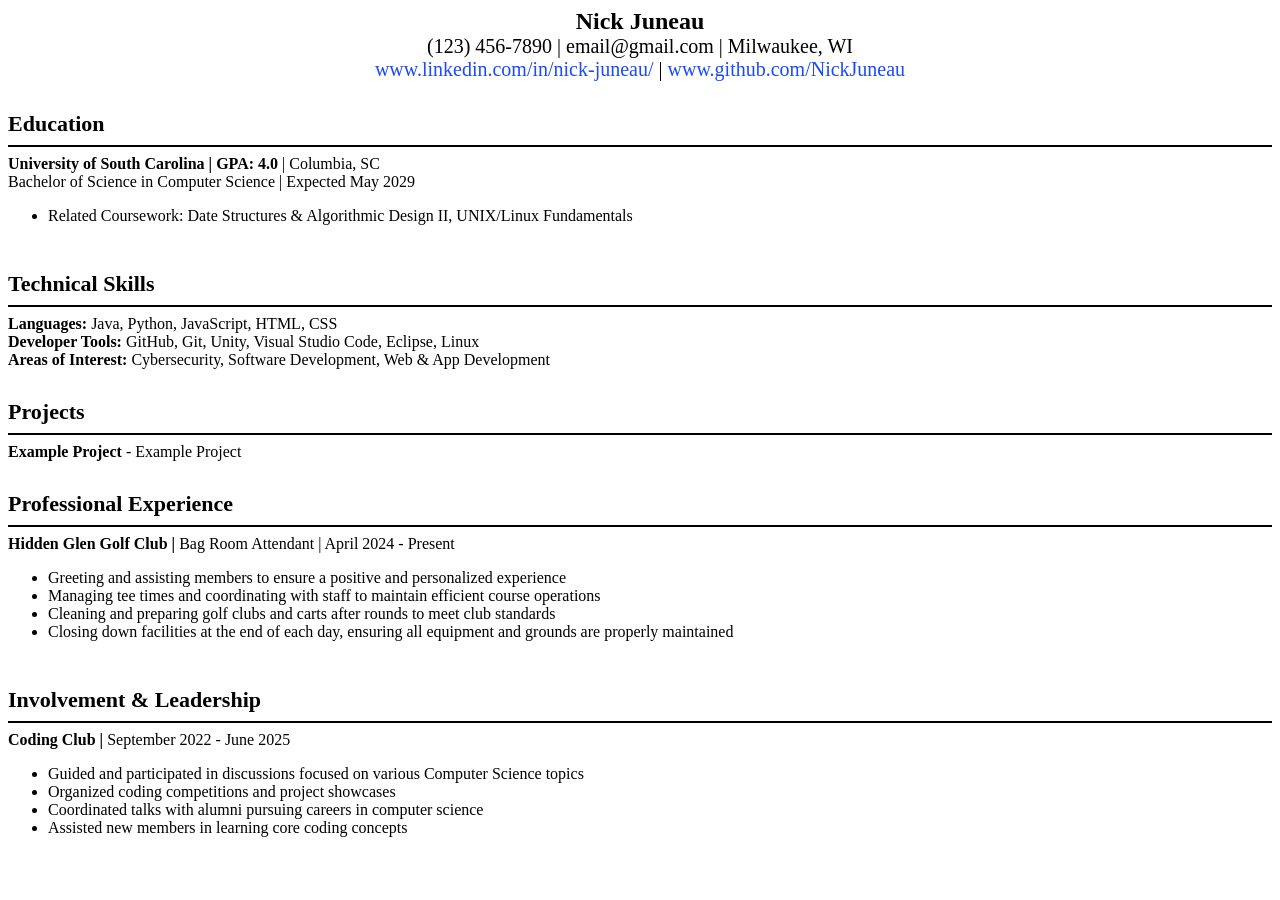
<file: resume.html>
<!DOCTYPE html>
<html lang="en">
<head>
    <meta charset="UTF-8">
    <meta name="viewport" content="width=device-width, initial-scale=1.0">
    <title>CSCE 190: Resume</title>
    <link rel="stylesheet" href="resume-style.css">
</head>
<body>
    <div class="resume">
        <div id="header" class="section">
            <div id="name">Nick Juneau</div>
            <div id="info">(123) 456-7890 | email@gmail.com | Milwaukee, WI</div>
            <div id="info">
                <a href="www.linkedin.com/in/nick-juneau/">www.linkedin.com/in/nick-juneau/</a> | 
                <a href="www.github.com/NickJuneau">www.github.com/NickJuneau</a> 
            </div>
        </div>
        <div id="contents">
            <div class="subtitle">Education</div>
            <hr>
            <div class="text-block">
                <b>University of South Carolina | GPA: 4.0</b> | Columbia, SC<br>
                Bachelor of Science in Computer Science  |  Expected May 2029<br>
                <ul>
                    <li>Related Coursework: Date Structures & Algorithmic Design II, UNIX/Linux Fundamentals</li>
                </ul>
            </div>

            <div class="subtitle">Technical Skills</div>
            <hr>
            <div class="text-block">
                <b>Languages:</b> Java, Python, JavaScript, HTML, CSS <br>
                <b>Developer Tools:</b> GitHub, Git, Unity, Visual Studio Code, Eclipse, Linux<br>
                <b>Areas of Interest:</b> Cybersecurity, Software Development, Web & App Development
            </div>

            <div class="subtitle">Projects</div>
            <hr>
            <div class="text-block">
                <b>Example Project</b> - Example Project <br>
            </div>

            <div class="subtitle">Professional Experience</div>
            <hr>
            <div class="text-block">
                <b>Hidden Glen Golf Club | </b> Bag Room Attendant | April 2024 - Present
                <ul>
                    <li>Greeting and assisting members to ensure a positive and personalized experience</li>
                    <li>Managing tee times and coordinating with staff to maintain efficient course operations</li>
                    <li>Cleaning and preparing golf clubs and carts after rounds to meet club standards</li>
                    <li>Closing down facilities at the end of each day, ensuring all equipment and grounds are properly maintained</li>
                </ul>
            </div>

            <div class="subtitle">Involvement & Leadership</div>
            <hr>
            <div class="text-block">
                <b>Coding Club | </b> September 2022 - June 2025
                <ul>
                    <li>Guided and participated in discussions focused on various Computer Science topics</li>
                    <li>Organized coding competitions and project showcases</li>
                    <li>Coordinated talks with alumni pursuing careers in computer science</li>
                    <li>Assisted new members in learning core coding concepts</li>
                </ul>
            </div>
        </div>
    </div>
</body>
</html>
</file>
<file: resume-style.css>
body {
    font-family: 'Times New Roman', Times, serif;
}

a {
    color: rgb(27, 73, 255);
    text-decoration: none;
}

a:hover {
    color: #74a5ff;
}

#header {
    text-align: center;
}

#name {
    font-size: 24px;
    font-weight: bold;
}

#info {
    font-size: 20px;
}

.subtitle {
    font-size: 22px;
    font-weight: bold;
}

hr {
    border: 1.2px solid black;
}

.text-block{
    padding-bottom: 30px;
}

#header {
    margin-bottom: 30px;
}
</file>
